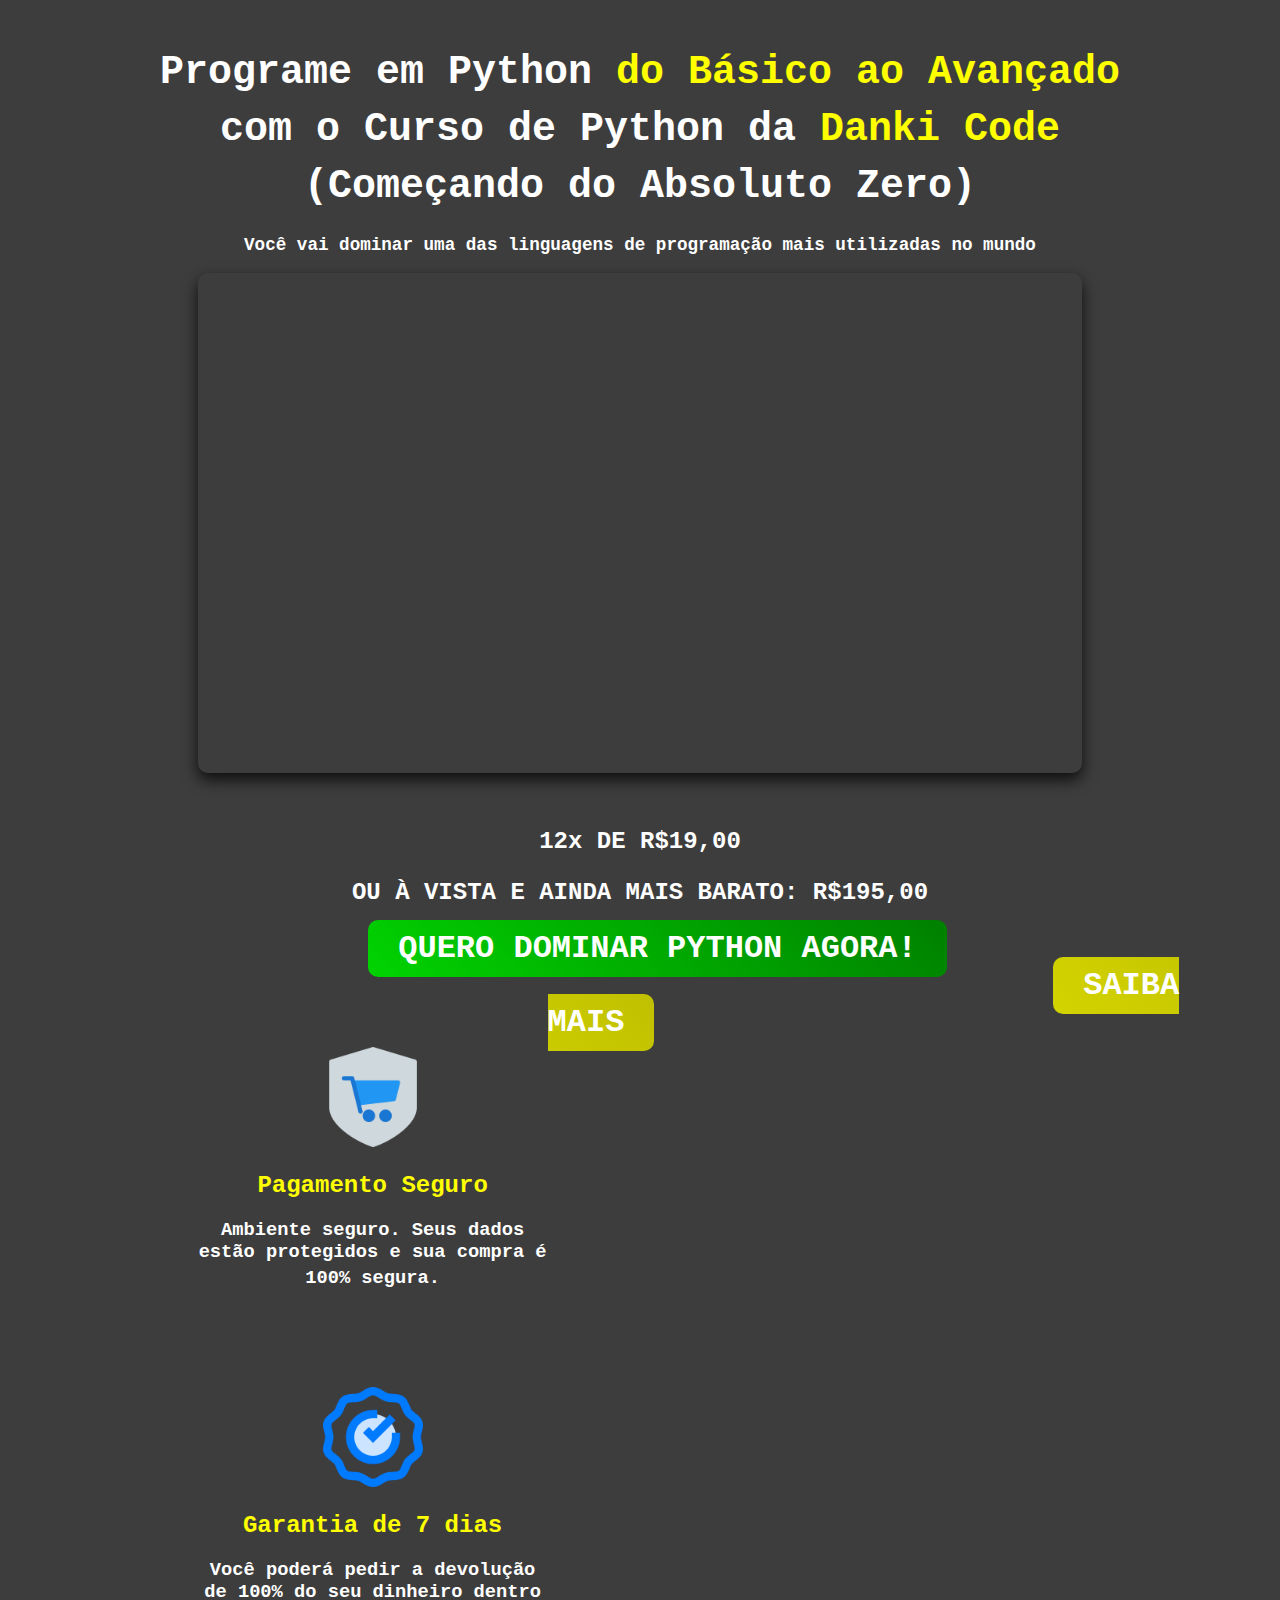
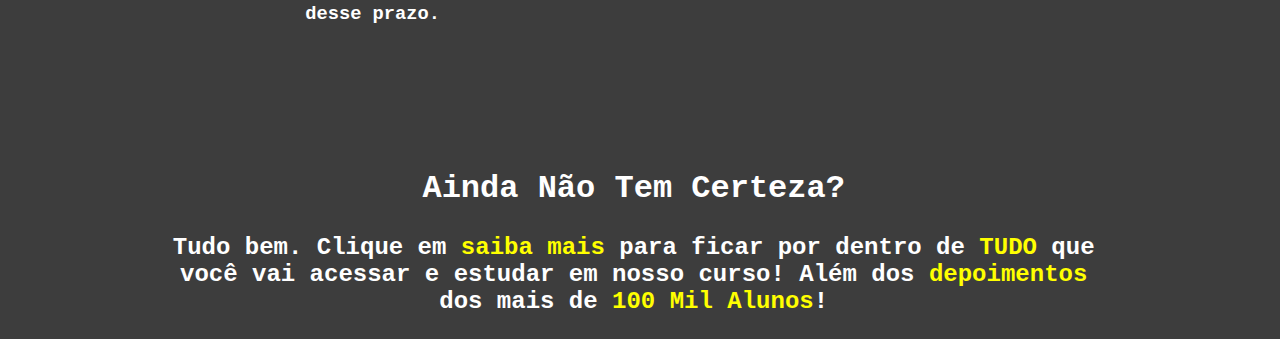
<file: curso-de-python/index.html>
<!DOCTYPE html>
<html lang="pt-br">
<head>
    <meta charset="UTF-8">
    <meta http-equiv="X-UA-Compatible" content="IE=edge">
    <meta name="viewport" content="width=device-width, initial-scale=1.0">
    <title>Curso de Python - Danki Code</title>
    <link rel="shortcut icon" href="galeria/tat-logo.ico" type="image/x-icon">
    <link rel="stylesheet" href="style.css">
</head>
<body>
    <h1 class="título" id="t1">Programe em Python <strong class="strg">do Básico ao Avançado</strong></h1>
    <h1 class="título" id="t2">com o Curso de Python da <strong class="strg">Danki Code</strong></h1>
    <h1 class="título" id="t3">(Começando do Absoluto Zero)</h1>
    <p class="p1"><strong>Você vai dominar uma das linguagens de programação mais utilizadas no mundo</strong></p>
    
    <iframe src="https://www.youtube.com/embed/TY5JRNjsLgU" title="YouTube video player" 
    frameborder="0" allow="accelerometer; autoplay; clipboard-write; encrypted-media; gyroscope; picture-in-picture" 
    allowfullscreen>ERRO DE CARREGAMENTO</iframe>

    <p class="p2"><strong>12x DE R$19,00</strong></p>
    <p class="p3"><strong>OU À VISTA E AINDA MAIS BARATO: R$195,00</strong></p>

    <div id="botão1">
        <strong class="strg2">
            <a class="botão" href="https://api.whatsapp.com/send?phone=5521970664716&text=Ol%C3%A1%2C%20quero%20comprar%20o%20Curso%20de%20Python%20da%20Danki%20Code.%20Voc%C3%AA%20pode%20me%20enviar%20o%20link%20pfv%3F">
                QUERO DOMINAR PYTHON AGORA!
            </a>
        </strong>
    </div>
    
    <div class="txt1" id="div1">
        <img src="galeria/pagamento-seguro.png" alt="">
        <h2 class="pag" id="tit">Pagamento Seguro</h2>
        <h3 class="pag2">Ambiente seguro. Seus dados estão protegidos e sua compra é <h3 class="segura">100% segura.</h3></h3>
    </div>

    <div class="txt1" id="div2">
        <img src="galeria/garantia.png" alt="">
        <h2 class="pag" id="tit">Garantia de 7 dias</h2>
        <h3 class="pag2">Você poderá pedir a devolução de 100% do seu dinheiro dentro desse prazo.</h3>
    </div>
    <div class="saiba-mais">
        <h2 class="ainda">Ainda Não Tem Certeza?</h2>
        <h3 class="texto-ainda">
            Tudo bem. Clique em <strong class="strg">saiba mais</strong> para ficar por dentro de <strong class="strg">TUDO</strong>
            que você vai acessar e estudar em nosso curso! Além dos <strong class="strg">depoimentos</strong>
            dos mais de <strong class="strg">100 Mil Alunos</strong>!
        </h3>
    </div>
    <strong class="strg3">
        <a class="botão2" href="https://api.whatsapp.com/send?phone=5521970664716&text=Ol%C3%A1%2C%20eu%20estou%20dando%20uma%20olhada%20no%20Curso%20de%20Python%20da%20Danki%20Code%2C%20mas%20ainda%20n%C3%A3o%20tenho%20certeza%20se%20quero%20comprar.%20Voc%C3%AA%20poderia%20me%20enviar%20o%20link%20com%20mais%20informa%C3%A7%C3%B5es%20do%20produto%3F">
            SAIBA MAIS
        </a>
    </strong>
    <br><br><br><br>
</body>
</html>
</file>
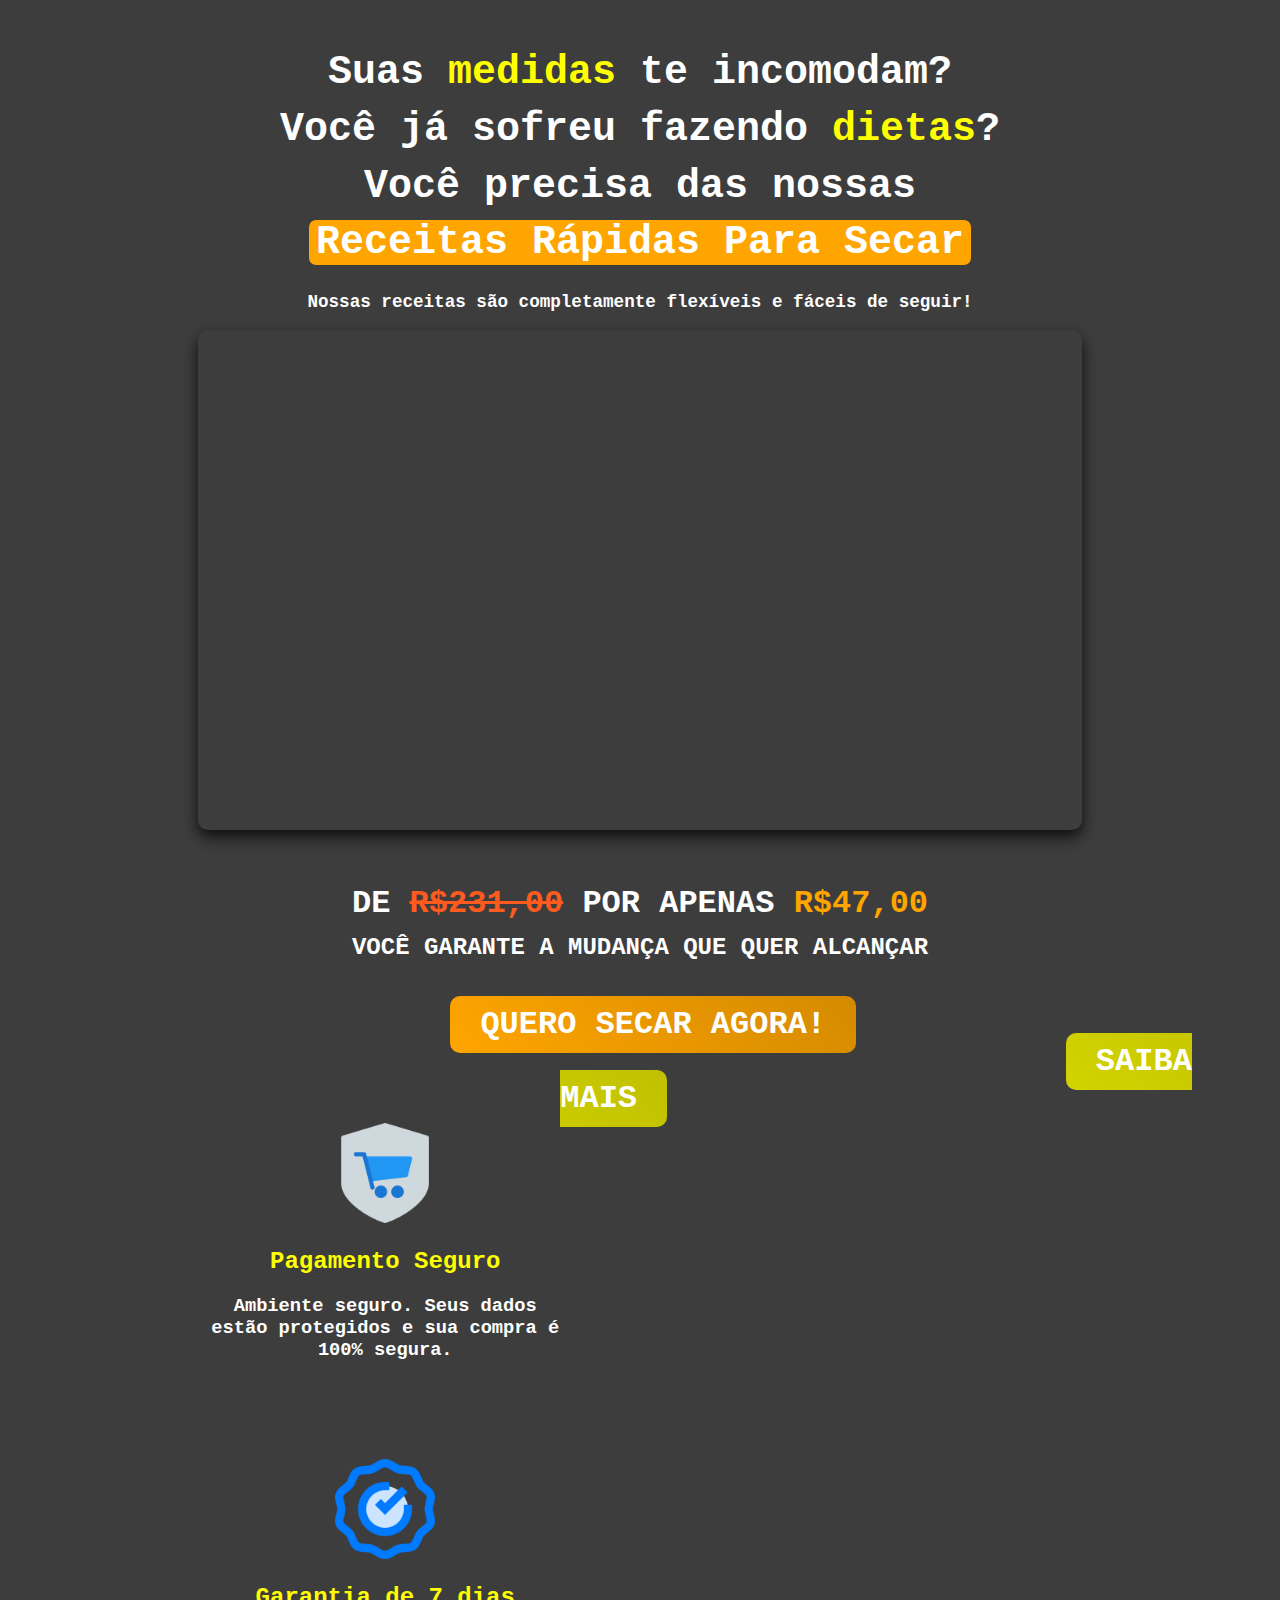
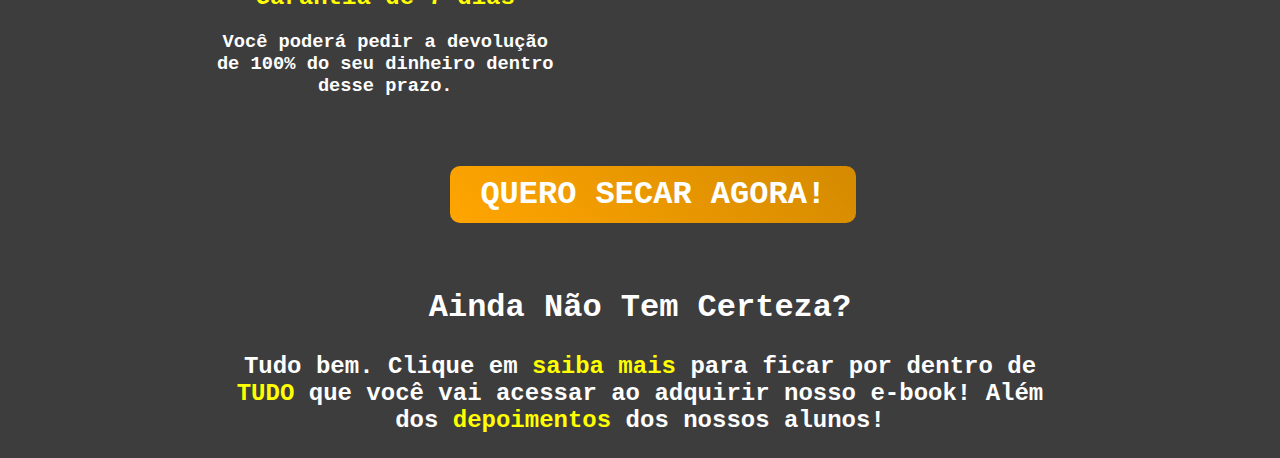
<file: receitas-rapidas-para-secar/index.html>
<!DOCTYPE html>
<html lang="pt-br">
<head>
    <meta charset="UTF-8">
    <meta http-equiv="X-UA-Compatible" content="IE=edge">
    <meta name="viewport" content="width=device-width, initial-scale=1.0">
    <title>Receitas Rápidas Para Secar - O e-book que vai mudar sua vida!</title>
    <link rel="shortcut icon" href="galeria/logo.ico" type="image/x-icon">
    <link rel="stylesheet" href="style.css">
</head>
<body>
    <h1 class="título" id="t1">Suas <strong class="strg">medidas</strong> te incomodam?</h1>
    <h1 class="título" id="t2">Você já sofreu fazendo <strong class="strg">dietas</strong>?</h1>
    <h1 class="título" id="t3">Você precisa das nossas</h1>
    <h1 class="título" id="t4"><strong class="nome">Receitas Rápidas Para Secar</strong></h1>
    <p class="p1"><strong>Nossas receitas são completamente flexíveis e fáceis de seguir!</strong></p>
    
    <iframe src="https://www.youtube.com/embed/raqQuh8sX4k" title="YouTube video player" 
    frameborder="0" allow="accelerometer; autoplay; clipboard-write; encrypted-media; gyroscope; picture-in-picture" 
    allowfullscreen>ERRO DE CARREGAMENTO</iframe>

    <p class="p2"><strong>DE <strong class="valor1">R$231,00</strong> POR APENAS <strong class="valor2">R$47,00</strong></strong></p>
    <p class="p3"><strong>VOCÊ GARANTE A MUDANÇA QUE QUER ALCANÇAR</strong></p>

    <div id="botão1">
        <strong class="strg2">
            <a class="botão" href="https://go.hotmart.com/K70709904G?ap=3938">
                QUERO SECAR AGORA!
            </a>
        </strong>
    </div>
    
    <div class="txt1" id="div1">
        <img src="galeria/pagamento-seguro.png" alt="">
        <h2 class="pag" id="tit">Pagamento Seguro</h2>
        <h3 class="pag2">Ambiente seguro. Seus dados estão protegidos e sua compra é 100% segura.</h3>
    </div>

    <div class="txt1" id="div2">
        <img src="galeria/garantia.png" alt="">
        <h2 class="pag" id="tit">Garantia de 7 dias</h2>
        <h3 class="pag2">Você poderá pedir a devolução de 100% do seu dinheiro dentro desse prazo.</h3>
    </div>

    <div id="botão3">
        <strong class="strg2">
            <a class="botão" href="https://go.hotmart.com/K70709904G?ap=3938">
                QUERO SECAR AGORA!
            </a>
        </strong>
    </div>

    <div class="saiba-mais">
        <h2 class="ainda">Ainda Não Tem Certeza?</h2>
        <h3 class="texto-ainda">
            Tudo bem. Clique em <strong class="strg">saiba mais</strong> para ficar por dentro de <strong class="strg">TUDO</strong>
            que você vai acessar ao adquirir nosso e-book! Além dos <strong class="strg">depoimentos</strong>
            dos nossos alunos!
        </h3>
    </div>
    <strong class="strg3">
        <a class="botão2" href="https://api.whatsapp.com/send?phone=5521970664716&text=Ol%C3%A1%2C%20estou%20dando%20uma%20olhada%20no%20e-book%20Receitas%20R%C3%A1pidas%20Para%20Secar%2C%20mas%20ainda%20n%C3%A3o%20tenho%20certeza%20se%20quero%20comprar%20o%20produto.%20Poderia%20me%20falar%20um%20pouco%20mais%20sobre%20ele%3F">
            SAIBA MAIS
        </a>
    </strong>
    <br><br><br><br>
</body>
</html>
</file>
<file: curso-de-python/style.css>
body{
    background-color: #3d3d3d;
    font-family: 'Courier New', Courier, monospace;
    color: #ffffff;
}

.título{
    font-size: 2.5rem;
    text-align: center;
}

#t1{
    margin-top: 50px;
}

#t2, #t3{
    margin-top: -15px;
}

.strg{
    color: #ffff00;
}

.p1{
    font-size: 1.1rem;
    text-align: center;
}

iframe{
    border-radius: 10px;
    box-shadow: 0px 7px 15px rgba(0, 0, 0, 0.774);
    width: 70%;
    height: 500px;
    margin-left: 15%;
    margin-right: 15%;
}

.p2{
    font-size: 1.5rem;
    text-align: center;
    margin-top: 50px;
}

.p3{
    font-size: 1.5rem;
    text-align: center;
}

a{
    text-decoration: none;
    color: #ffffff;
}

.botão{
    font-size: 2rem;
    background: linear-gradient(45deg,#01d301, #008000);
    width: max-content;
    padding: 10px;
    padding-right: 30px;
    padding-left: 30px;
    border-radius: 10px;
}

#botão1{
    margin-left: 28.5%;
}

#tit{
    color: #ffff00;
}

.pag2{
    width: 350px;
}

.segura{
    width: 350px;
    text-align: center;
    margin-top: -15px;
}

.txt1{
    margin-left: 15%;
    text-align: center;
    width: 350px;
}

img{
    width: 100px;
    height: auto;
    margin-top: 80px;
}

div{
    float: left;
}

#div2{
    margin-right: 15%;
    margin-bottom: 100px;
}

.botão2{
    font-size: 2rem;
    background: linear-gradient(45deg,#d3d300, #c0c001);
    width: max-content;
    padding: 10px;
    padding-right: 30px;
    padding-left: 30px;
    border-radius: 10px;
}

.strg3{
    margin-left: 40%;
}

.ainda{
    font-size: 2rem;
}

.saiba-mais{
    text-align: center;
    width: 75%;
    margin-left: 12%;
}

.texto-ainda{
    font-size: 1.5rem;
}

@media screen and (max-width: 600px){
    .título{
        font-size: 1.3rem;
    }

    #t3{
        font-size: 1rem;
    }

    .p1{
        font-size: 0.7rem;
    }

    div{
        float: unset;
    }

    iframe{
        width: 99%;
        height: 200px;
        margin-left: 0px;
        margin-right: 0px;
    }

    .botão{
        font-size: 0px;
        width: 0px;
        height: 0px;
        padding: 20px;
        padding-right: 7px;
        padding-left: 7px;
        padding-top: 30px;
    }

    .botão::after{
        content: 'DOMINE PYTHON AGORA!';
        font-size: 1rem;
    }

    .strg2{
        margin-left: -13%;
    }

    .txt1{
        margin: 0 auto;
    }

    .saiba-mais{
        margin-left: 0%;
        width: 100%;
    }

    .ainda{
        font-size: 1.4rem;
    }

    .texto-ainda{
        font-size:1rem;
    }

    .strg3{
        margin-left: 13%;
    }
}

@media screen and (min-width: 1450px){
    div{
        float: unset;
    }

    .strg2{
        margin-left: 2.5%;
    }

    #div2{
        margin-left: auto;
        margin-top: -335px;
    }

    .saiba-mais{
        width: 900px;
        margin-left: 20%;
    }

    .strg3{
        margin-left: 42.5%;
    }
}

@media screen and (min-width: 1900px){
    .título{
        font-size: 2.5rem;
        text-align: center;
    }
    
    #t1{
        margin-top: 50px;
    }
    
    #t2, #t3{
        margin-top: -15px;
    }
    
    .strg{
        color: #ffff00;
    }
    
    .p1{
        font-size: 1.1rem;
        text-align: center;
    }

    div{
        float: unset;
    }
    
    iframe{
        border-radius: 10px;
        box-shadow: 0px 7px 15px rgba(0, 0, 0, 0.774);
        width: 70%;
        height: 600px;
        margin-left: 15%;
        margin-right: 15%;
    }
    
    .p2{
        font-size: 1.5rem;
        text-align: center;
        margin-top: 50px;
    }
    
    .p3{
        font-size: 1.5rem;
        text-align: center;
    }
    
    a{
        text-decoration: none;
        color: #ffffff;
    }
    
    .botão{
        font-size: 2rem;
        background: linear-gradient(45deg,#01d301, #008000);
        width: max-content;
        padding: 10px;
        padding-right: 30px;
        padding-left: 30px;
        border-radius: 10px;
    }

    #botão1{
        margin-left: 34.7%;
    }
    
    .strg2{
        margin-left: 0px;
    }
    
    #tit{
        color: #ffff00;
    }
    
    .pag2{
        width: 350px;
    }
    
    .segura{
        width: 350px;
        text-align: center;
        margin-top: -15px;
    }
    
    .txt1{
        margin-left: 15%;
        text-align: center;
        width: 350px;
    }
    
    img{
        width: 100px;
        height: auto;
        margin-top: 80px;
    }
    
    #div2{
        margin-right: 15%;
        margin-bottom: 100px;
        margin-left: 60%;
        margin-top: -340px;
    }

    #div1{
        margin-left: 20%;
    }
    
    .botão2{
        font-size: 2rem;
        background: linear-gradient(45deg,#d3d300, #c0c001);
        width: max-content;
        padding: 10px;
        padding-right: 30px;
        padding-left: 30px;
        border-radius: 10px;
    }
    
    .strg3{
        margin-left: 820px;
    }
    
    .ainda{
        font-size: 2rem;
        text-align: center;
    }
    
    .saiba-mais{
        text-align: center;
        width: 800px;
        margin: 0 auto;
    }
    
    .texto-ainda{
        font-size: 1.5rem;
    }
}
</file>
<file: receitas-rapidas-para-secar/style.css>
body{
    background-color: #3d3d3d;
    font-family: 'Courier New', Courier, monospace;
    color: #ffffff;
}

.título{
    font-size: 2.5rem;
    text-align: center;
}

.strg{
    color: #ffff00;
}

.p1{
    font-size: 1.1rem;
    text-align: center;
}

.nome{
    background-color: #ffa500;
    padding-right: 7px;
    padding-left: 7px;
    border-radius: 7px;
}

#t1{
    margin-top: 50px;
}

#t2, #t3, #t4{
    margin-top: -15px;
}

iframe{
    border-radius: 10px;
    box-shadow: 0px 7px 15px rgba(0, 0, 0, 0.774);
    width: 70%;
    height: 500px;
    margin-left: 15%;
    margin-right: 15%;
}

.p2{
    font-size: 2rem;
    text-align: center;
    margin-top: 50px;
}

.valor1{
    color: #ff5b1f;
    text-decoration: line-through;
}

.valor2{
    color: #ffa500;
}

.p3{
    font-size: 1.5rem;
    text-align: center;
    margin-top: -20px;
    margin-bottom: 45px;
}

a{
    text-decoration: none;
    color: #ffffff;
}

.botão{
    font-size: 2rem;
    background: linear-gradient(45deg,#ffa500, #d48a00);
    width: max-content;
    padding: 10px;
    padding-right: 30px;
    padding-left: 30px;
    border-radius: 10px;
}

#botão1{
    margin-left: 35%;
}

#botão3{
    margin-left: 35%;
    margin-bottom: 50px;
    margin-top: -40px;
}

#tit{
    color: #ffff00;
}

.pag2{
    width: 350px;
}

.segura{
    width: 350px;
    text-align: center;
    margin-top: -15px;
}

.txt1{
    margin-left: 16%;
    text-align: center;
    width: 350px;
}

img{
    width: 100px;
    height: auto;
    margin-top: 80px;
}

div{
    float: left;
}

#div2{
    margin-right: 15%;
    margin-bottom: 100px;
}

.botão2{
    font-size: 2rem;
    background: linear-gradient(45deg,#d3d300, #c0c001);
    width: max-content;
    padding: 10px;
    padding-right: 30px;
    padding-left: 30px;
    border-radius: 10px;
}

.strg3{
    margin-left: 40%;
}

.ainda{
    font-size: 2rem;
}

.saiba-mais{
    text-align: center;
    width: 65%;
    margin-left: 17.5%;
}

.texto-ainda{
    font-size: 1.5rem;
}

@media screen and (max-width: 600px){
    .título{
        font-size: 1.3rem;
    }

    #t3{
        font-size: 1rem;
    }
    
    #t4{
        width: 95%;
        height: 0px;
        font-size: 0px;
        background-color: transparent;
        margin-top: 15px;
        margin-bottom: 60px;
    }

    #t4::after{
        content: 'RECEITAS RÁPIDAS PARA SECAR!';
        font-size: 1rem;
        font-weight: bolder;
        background: linear-gradient(45deg,#ffa500, #d48a00);
        width: max-content;
        padding: 10px;
        padding-right: 13px;
        padding-left: 13px;
        border-radius: 10px;
    }

    .p1{
        font-size: 14px;
    }

    div{
        float: unset;
    }

    iframe{
        width: 99%;
        height: 200px;
        margin-left: 0px;
        margin-right: 0px;
        margin-top: -10px;
    }

    .botão{
        font-size: 1.5rem;
        padding-bottom: 20px;
        padding-right: 10px;
        padding-left: 10px;
        padding-top: 20px;
        margin-left: -28%;
    }

    .strg2{
        margin-left: -13%;
    }

    .txt1{
        margin-left: -5px;
    }

    .saiba-mais{
        margin-left: 0%;
        width: 100%;
    }

    .ainda{
        font-size: 1.4rem;
    }

    .texto-ainda{
        font-size:1rem;
    }

    .strg3{
        margin-left: 18%;
    }

    .botão2{
        font-size: 1.5rem;
    }
}

@media screen and (min-width: 1450px){
    div{
        float: unset;
    }

    .strg2{
        margin-left: 2.5%;
    }

    #div2{
        margin-left: auto;
        margin-top: -335px;
    }

    .saiba-mais{
        width: 900px;
        margin-left: 20%;
    }

    .strg3{
        margin-left: 42.5%;
    }
}

@media screen and (min-width: 1900px){
    .título{
        font-size: 2.5rem;
        text-align: center;
    }
    
    #t1{
        margin-top: 50px;
    }
    
    #t2, #t3{
        margin-top: -15px;
    }
    
    .strg{
        color: #ffff00;
    }
    
    .p1{
        font-size: 1.1rem;
        text-align: center;
    }

    div{
        float: unset;
    }
    
    iframe{
        border-radius: 10px;
        box-shadow: 0px 7px 15px rgba(0, 0, 0, 0.774);
        width: 70%;
        height: 600px;
        margin-left: 15%;
        margin-right: 15%;
    }
    
    .p2{
        font-size: 1.5rem;
        text-align: center;
        margin-top: 50px;
    }
    
    .p3{
        font-size: 1.5rem;
        text-align: center;
    }
    
    a{
        text-decoration: none;
        color: #ffffff;
    }
    
    .botão{
        font-size: 2rem;
        background: linear-gradient(45deg,#01d301, #008000);
        width: max-content;
        padding: 10px;
        padding-right: 30px;
        padding-left: 30px;
        border-radius: 10px;
    }

    #botão1{
        margin-left: 34.7%;
    }
    
    .strg2{
        margin-left: 0px;
    }
    
    #tit{
        color: #ffff00;
    }
    
    .pag2{
        width: 350px;
    }
    
    .segura{
        width: 350px;
        text-align: center;
        margin-top: -15px;
    }
    
    .txt1{
        margin-left: 15%;
        text-align: center;
        width: 350px;
    }
    
    img{
        width: 100px;
        height: auto;
        margin-top: 80px;
    }
    
    #div2{
        margin-right: 15%;
        margin-bottom: 100px;
        margin-left: 60%;
        margin-top: -340px;
    }

    #div1{
        margin-left: 20%;
    }
    
    .botão2{
        font-size: 2rem;
        background: linear-gradient(45deg,#d3d300, #c0c001);
        width: max-content;
        padding: 10px;
        padding-right: 30px;
        padding-left: 30px;
        border-radius: 10px;
    }
    
    .strg3{
        margin-left: 820px;
    }
    
    .ainda{
        font-size: 2rem;
        text-align: center;
    }
    
    .saiba-mais{
        text-align: center;
        width: 800px;
        margin: 0 auto;
    }
    
    .texto-ainda{
        font-size: 1.5rem;
    }
}
</file>
